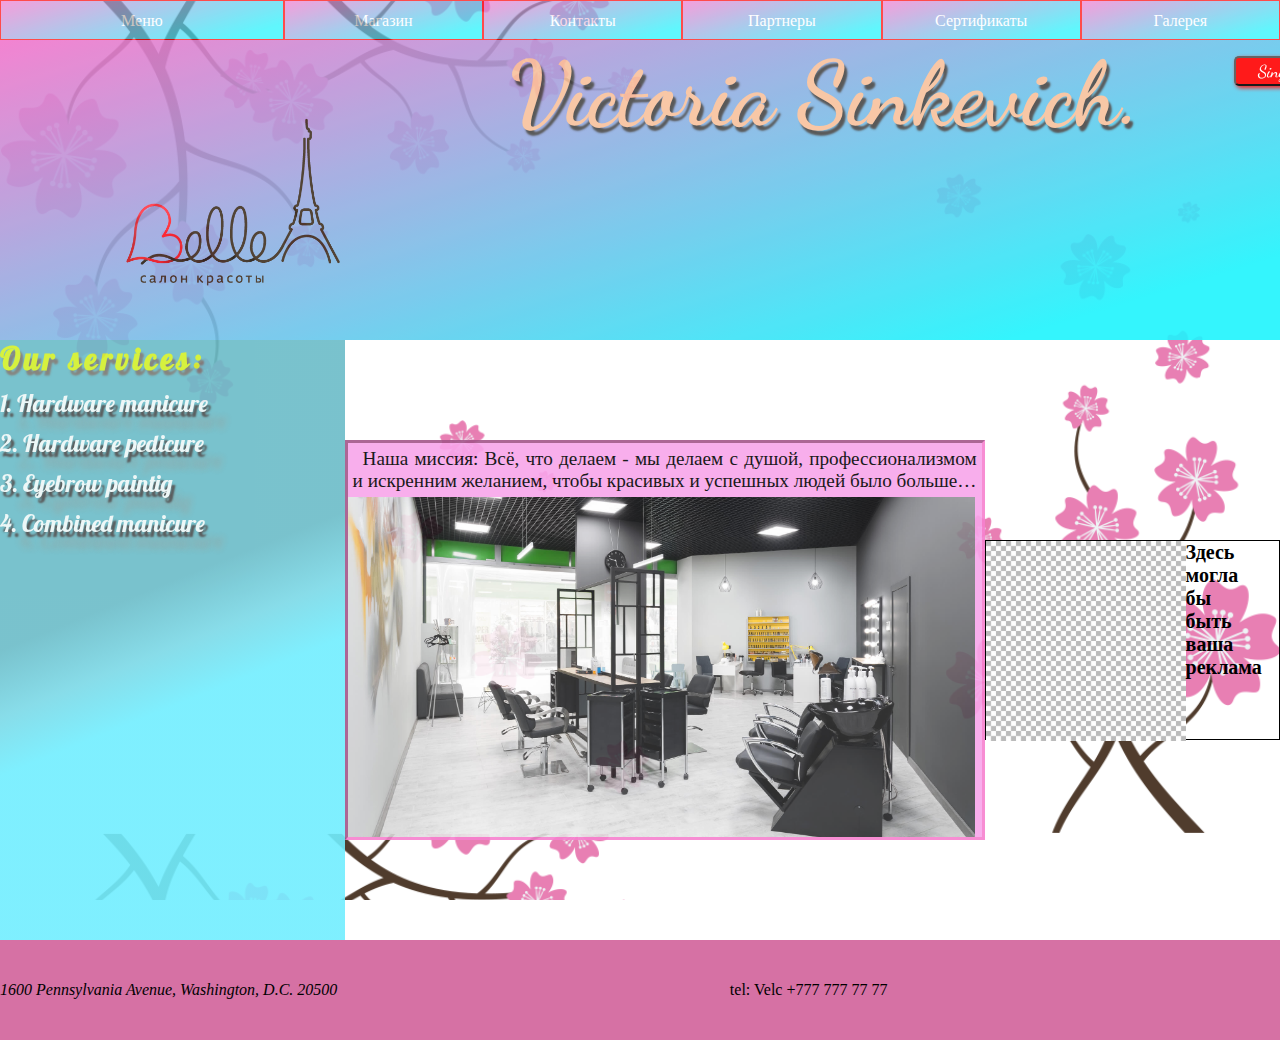
<file: index.html>
<html>
    <head>
        <link rel="stylesheet" href="./style.css" type="text/css">
        <link rel="preconnect" href="https://fonts.gstatic.com">
        <link href="https://fonts.googleapis.com/css2?family=Dancing+Script&display=swap" rel="stylesheet">
        <link rel="preconnect" href="https://fonts.gstatic.com">
        <link href="https://fonts.googleapis.com/css2?family=Lobster&display=swap" rel="stylesheet">    
        <title>Document</title>
    </head>
    <body>
        <div class="wrapper"></div>
            <div class="top">
                <div class="buttons_">Меню</div>
                <div class="buttons_">Магазин</div>
                <div class="buttons_">Контакты</div>
                <div class="buttons_">Партнеры </div>
                <div class="buttons_">Сертификаты</div>
                <div class="buttons_">Галерея</div>
            </div>
            <header> 
                <div id="logo"></div>
                <h1>
                    Victoria Sinkevich.
                </h1>
                <div class="date">
                    <form id="registr" action="#">
                        <button id="registrBut">
                            <a href="./index_2.html" target="_blanck"> Sing Up</a>
                        </button>
                    </form>
                </div>
            </header>
            <article>
                <div class="barAsideLeft">
                    <div class="sevices">
                        <p>Our services:</p>
                    </div>
                    <div class="animation">
                        <div class="animation_">
                            <p id="aniF">1. Hardware manicure</p>
                        </div>
                        <div class="animation_">
                            <p id="aniS">2. Hardware pedicure</p>
                        </div>
                        <div class="animation_">
                            <p id="aniT">3. Eyebrow paintig</p>
                        </div>
                        <div class="animation_">
                            <p id="ani_4">4. Combined manicure</p>
                        </div>
                    </div>
                </div> 
                <div class="articleMidle">
                    <div class='art_1'> <p>Наша миссия: Всё, что делаем - мы делаем с душой,
                       профессионализмом и искренним желанием, чтобы красивых и успешных людей было больше…
                       </p>
                    </div>
                    <div class="img"></div>
                    <div class="art_1"> 
                        <p>На базе салона был открыт образовательный центр, специализирующийся 
                         на подготовке специалистов по эстетической косметологии, массажу, маникюру и педикюру.
                        </p>
                    </div>
                    <div id="img_2"></div>
                    <div class="art_1">
                        <p>О нашем профессионализме и высоком уровне обслуживания свидетельствует то, что многие компании 
                            покупают подарочные сертификаты для своих сотрудников и фирм-партнёров. И мы рады видеть среди 
                            наших гостей тех, кто стал постоянным клиентом и другом нашего салона.
                        </p>
                    </div>
                </div>
                <div class="barAsideRight">
                    <div class="reclam"></div>
                    <div class="r">
                        <p id="recl">Здесь могла бы быть ваша реклама</p>
                    </div>
                </div>
            </article>
            <footer>
                <div id="adress">
                    <address>1600 Pennsylvania Avenue, Washington, D.C. 20500</address>
                </div>
                <div id="contactID">
                    <p>tel: Velc +777 777 77 77</p>
                </div>
                <div id="massenger"></div>
            </footer>
        </div>
    </body>
</html>
</file>
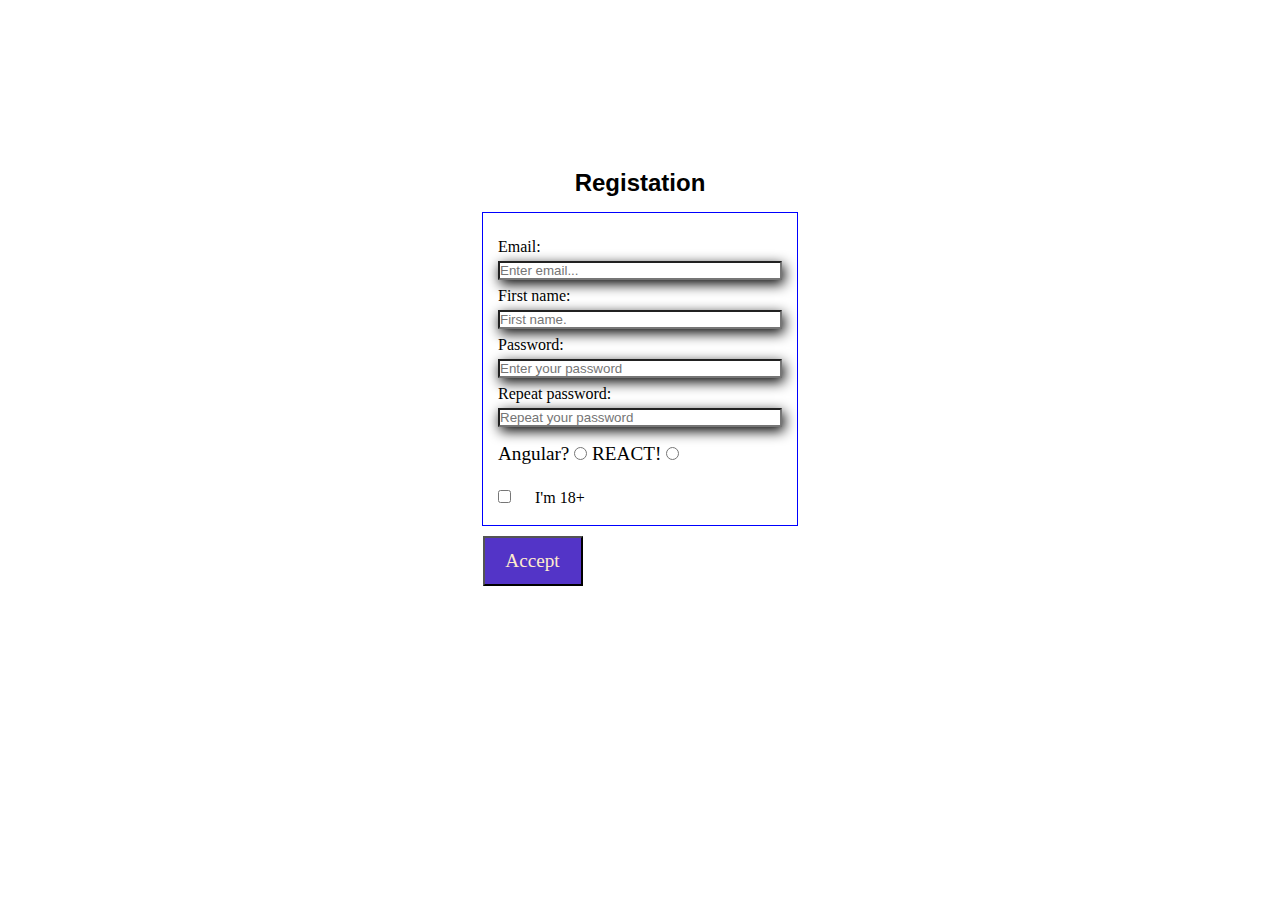
<file: index_2.html>
<html>
    <head>
        <link rel="stylesheet" href="./style_2.css">
        <title>Document</title>
    </head>
    <body>
       <div class="wrapper"> 
            <h2>Registation</h2>
            <form action="#">
                <div class="frame">
                    <div>
                        <label for="email">Email:</label>
                        <input id="email" type="email" placeholder="Enter email...">
                    </div>
                    <div>
                        <label for="firstname">First name:</label>
                        <input type="text" name="" id="firstname" placeholder="First name.">
                    </div>
                    <div>
                        <label for="pass">Password:</label>
                        <input type="password" id="pass" title="Enter your password" placeholder="Enter your password">
                    </div>
                    <div>
                        <label for="passSecond">Repeat password:</label>
                        <input type="password" id="passSecond" title="Repeat password" placeholder="Repeat your password">
                    </div>
                
                <div id="sex">
                    <label for="sex">Angular?</label>
                    <input type="radio" name="sex" id="sex_">
                    <label for="sex">REACT!</label>
                    <input type="radio" name="sex" id="sex_">
                </div>
                <div id="ege">
                    <input type="checkbox" id="ege_">
                    <label class="check" for="ege_">I'm 18+ </label>
                </div>
            </div>
                <div class="submit">
                    <button type="submit">Accept</button>
                </div>
            </form>
       </div> 
    </body>
</html>
</file>
<file: style.css>
*, *::after, *::before {
    box-sizing: border-box;
    margin: 0px;
    padding: 0px;
}
body {
    background: url(./435-4358778_deal-web-sakura-cherry-blossom.png);
    background-size: 100%; 
    background-attachment: fixed;
}

.top {
    display: flex;
    justify-content: space-around;
    height: 40px;
    width: 100%;
    background: rgb(228,110,192);
    background: linear-gradient(16deg, rgba(228,110,192,1) 24%, rgba(0,0,0,1) 52%);
    opacity: 0.7;
}

header {
    display: flex;
    align-items: center;
    justify-content: space-around;
    width: 100%;
    height: 300px;
    background: rgb(242,118,204);
    background: linear-gradient(163deg, rgba(242,118,204,1) 0%, rgba(29,244,253,1) 88%);
    font-family: 'Dancing Script', cursive;
    font-size: 45px;
    text-align: center;
    text-transform: capitalize;
    opacity: 0.9;
}

#logo {
    width: 370px;
    height: 300px;
    background: url(./055cebba54fcd09aa759.png)
        no-repeat center top;
    background-size: 100%;
    margin-top: 117px;
}

h1 {
    align-self: baseline;
    color: rgb(248, 193, 156);
    text-shadow: 3px 5px 2px #474747;
}

.buttons_ {
    display: flex;
    align-items: center;
    justify-content: center;
    width: 100%;
    height: 100%;
    background: rgb(242,118,204);
    background: linear-gradient(163deg, rgba(242,118,204,1) 0%, rgba(29,244,253,1) 88%);
    color: #fff;
    font-family: 'Dancing Script', cursive;
    transition-duration: 1s;
    transition-property: all;
    transition-timing-function: cubic-bezier(0.75, -1, 0.5, -1);
    border: 1px red solid;
}

.date {
    flex-direction: column;
    display: flex;
    justify-content: space-between;
    align-items: center;
}

.buttons_:hover {
    transition-duration: 0.1s;
    padding: 0px 50px;
}
#registr {
    margin-top: -134px;
}
#registrBut {
    width: 100px;
    height: 30px;
    outline: none;
    border-radius: 5px;
    background-color: red;
    box-shadow: 2px 2px 4px red;
    position: absolute;
}

a {
    text-decoration: none;
    font-family: 'Dancing Script', cursive;
    font-size: 1.3em;
    color: white;
}

article {
    display: flex;
    justify-content: space-between;

}

.barAsideLeft {
    width: 350px;
    height: 600px;
    background: rgb(107,188,200);
    background: linear-gradient(158deg, rgba(107,188,200,1) 42%, rgba(123,217,231,1) 51%, rgba(113,238,255,1) 59%);
    opacity: 0.9;
    display: flex;
    flex-direction: column;
}

.sevices { 
    color: rgb(210, 240, 42);
    font-size: 1.9em;
    font-weight: bold;
    font-family: 'Lobster', cursive;
    letter-spacing: 4px;
    text-shadow: 3px 5px 2px #797872;
    animation-name: service;
    animation-duration: 1.5s;
    animation-timing-function: linear;
    animation-fill-mode: forwards;
    left: 0px;
    position: relative;
}

@keyframes service{
    0%{
        left: 0px;
    }
    50%{
        color: rgb(255, 0, 0);
    }
    100%{
        left: 120px;
    }
}

.animation_ {
    display: flex;
    flex-direction: column;
    text-align: left;
    font-size: 24px;
    margin-top: 10px;
    font-family: cursive;
    color: rgb(236, 247, 247);
    width: 250px;
    font-family: 'Lobster', cursive;
    text-shadow: 3px 5px 2px #474747, 19px 17px 6px rgba(206,89,55,0.2);
}

#aniF {
    animation-name: aniF;
    animation-duration: 1s;
    animation-fill-mode: forwards;
    animation-delay: 1.5s;
    animation-timing-function: linear;
    left: 0px;
    width: 100%;
    position: relative;
}

@keyframes aniF{
    0%{
        left: 0px;
    }
    50%{
        color: rgb(255, 0, 0);
    }
    100%{
        left: 120px;
    }
}

#aniS {
    animation-name: aniS;
    animation-duration: 1s;
    animation-fill-mode: forwards;
    animation-delay: 2.5s;
    animation-timing-function: linear;
    left: 0px;
    width: 100%;
    position: relative;
}

@keyframes aniS{
    0%{
        left: 0px;
    }
    50%{
        color: rgb(255, 0, 0);
    }
    100%{
        left: 120px;
    }
}

#aniT {
    animation-name: aniS;
    animation-duration: 1s;
    animation-fill-mode: forwards;
    animation-delay: 3.5s;
    animation-timing-function: linear;
    left: 0px;
    width: 100%;
    position: relative;
    left: 0px;
}

@keyframes aniT{
    0%{
        left: 0px;
    }
    50%{
        color: rgb(255, 0, 0);
    }
    100%{
        left: 160px;
    }
}

#ani_4 {
    animation-name: aniS;
    animation-duration: 1s;
    animation-fill-mode: forwards;
    animation-delay: 4.5s;
    animation-timing-function: linear;
    left: 0px;
    width: 100%;
    position: relative;
    left: 0px;
}

@keyframes ani_4{
    0%{
        left: 0px;
    }
    50%{
        color: rgb(255, 0, 0);
    }
    100%{
        left: 130px;
    }
}

.articleMidle {
    width: 650px;
    height: 400px;
    border: 3px rgb(247, 129, 207) inset;
    align-self: center;
    overflow-y: scroll;
    background-color: rgb(248, 165, 234);
    opacity: 0.9;
}

.barAsideRight {
    width: 300px;
    height: 200px;
    border: 1px black solid;
    align-self: center;
    
}

.reclam {
    background: url(./depositphotos_44627471-stock-photo-transparent.jpg)
        no-repeat top left;
    background-size: 100%;
    width: 200px;
    height: 200px;
    float: left;
}

#recl {
    float: left;
    width: 30px;
    font-size: 20px;
    font-weight: bold;
}

.art_1 {
    text-decoration: none;
    text-transform:  none;
    font-size: 1.2em;
    text-align: justify;
    text-indent: 10px;
    padding: 5px;
    font-family: cursive;
}

.img {
    width: 627px;
    height: 350px;
    background: url(./2620.jpg)
        no-repeat center top;
    background-size: 100%;
}

#img_2 {
    width: 627px;
    height: 400px;
    background: url(./big-izobrazhenie_viber_2020-11-05_13-59-2446.jpg)
        no-repeat top center;
    background-size: 100%;
}

footer {
    height: 100px;
    width: 100%;
    background-color: rgb(214, 113, 164);
    display: flex;
    justify-content: space-between;
    align-items: center;
}
</file>
<file: style_2.css>
*,*::after, *::before {
    margin: 0px;
    padding: 0px;
}

div {
    display: flex;
    flex-direction: column;
    justify-content: center;
}
.frame {
    width: 284px;
    height: 282px;
    padding: 15px;
    border: 1px blue solid;
    margin-top: 15px;
}

label {
    margin-top: 7px;
}
.wrapper {
    width: 350px;
    height: 550px;
    margin: 100px auto;
    display: flex;
    flex-direction: column;
    justify-content: center;
}

h2 {
    text-align: center;
    margin-top: 10px;
    font-family: cursive, sans-serif;
}

form {
    display: flex;
    justify-content: center;
    align-items: center;
    flex-direction: column;
}

#sex {
    margin-top: 15px;
    font-size: 1.2em;
}

#sex_ {
    box-shadow: none;
}

input {
    margin-top: 5px;
    box-shadow: 2px 4px 13px 0px; 
}

#ege, #sex {
    display: inline-block;
    box-shadow: none;
}

#ege input {
    box-shadow: none;
}

#ege {
    margin-top: 20px;
}

.check {
    margin-left: 20px;
}

.submit {
    display: flex;
    margin-left: -235px;
    margin-top: 5px;
    width: 80px;
    height: 60px;
}

.submit button {
    background-color: rgb(83, 52, 199);
    outline: none;
    width: 100px;
    height: 50px;
    color: blanchedalmond;
    font-size: 1.2em;
    font-family: cursive;
}
</file>
